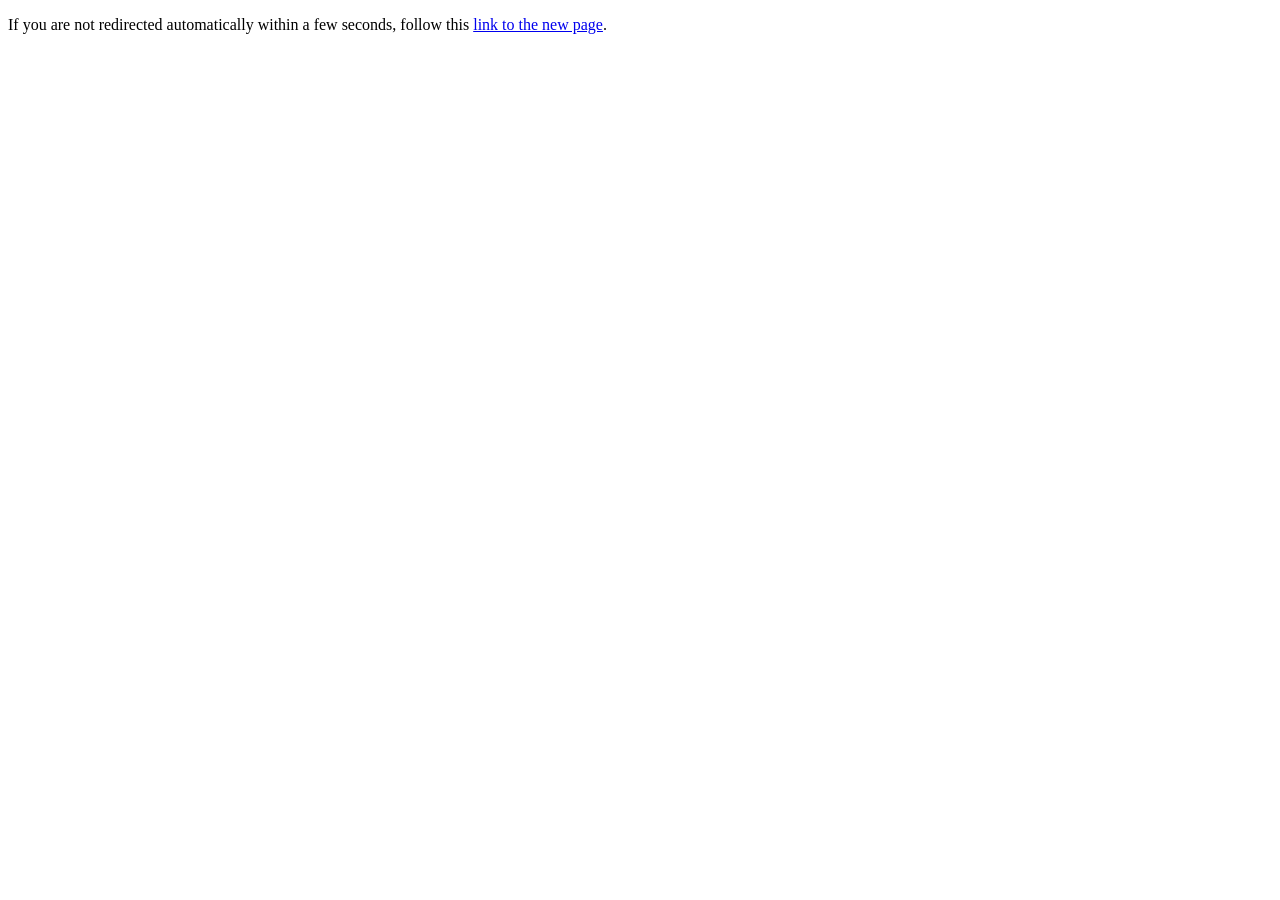
<file: cwm/index.html>
<!DOCTYPE html>
<html>
<head>
<title>Redirecting to Civil War Medicine Presentation...</title>
<!-- Google Tag Manager -->
<script>(function(w,d,s,l,i){w[l]=w[l]||[];w[l].push({'gtm.start':
new Date().getTime(),event:'gtm.js'});var f=d.getElementsByTagName(s)[0],
j=d.createElement(s),dl=l!='dataLayer'?'&l='+l:'';j.async=true;j.src=
'https://www.googletagmanager.com/gtm.js?id='+i+dl;f.parentNode.insertBefore(j,f);
})(window,document,'script','dataLayer','GTM-KDPFGSN7');</script>
<!-- End Google Tag Manager -->
<meta http-equiv="refresh" content="3.5; url=https://www.icloud.com/keynote/0c5RGtPEqB3OXnITJ15W-LyGQ#Civil_War_Medicine" />
</head>
<!-- Google tag (gtag.js) -->
<script async src="https://www.googletagmanager.com/gtag/js?id=G-KSB6DK8LGX"></script>
<script>
  window.dataLayer = window.dataLayer || [];
  function gtag(){dataLayer.push(arguments);}
  gtag('js', new Date());

  gtag('config', 'G-KSB6DK8LGX');
</script>
<body>
<!-- Google Tag Manager (noscript) -->
<noscript><iframe src="https://www.googletagmanager.com/ns.html?id=GTM-KDPFGSN7"
height="0" width="0" style="display:none;visibility:hidden"></iframe></noscript>
<!-- End Google Tag Manager (noscript) -->
<p>If you are not redirected automatically within a few seconds, follow this <a href="https://www.icloud.com/keynote/0c5RGtPEqB3OXnITJ15W-LyGQ#Civil_War_Medicine">link to the new page</a>.</p>
</body>
</html>
</file>
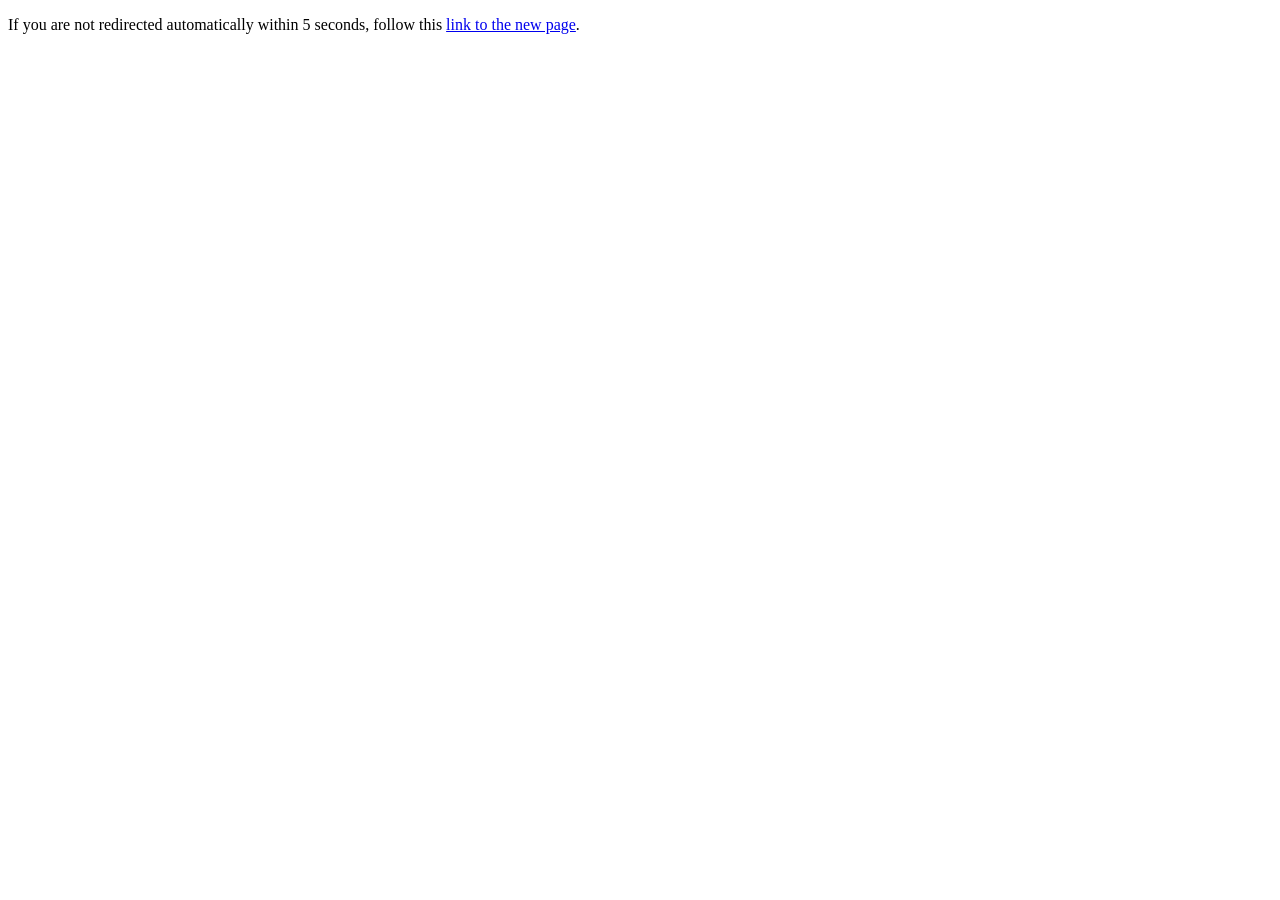
<file: documentary.html>
<!DOCTYPE html>
<html>
<head>
<title>Redirecting to Documentary...</title>
<!-- Google Tag Manager -->
<script>(function(w,d,s,l,i){w[l]=w[l]||[];w[l].push({'gtm.start':
new Date().getTime(),event:'gtm.js'});var f=d.getElementsByTagName(s)[0],
j=d.createElement(s),dl=l!='dataLayer'?'&l='+l:'';j.async=true;j.src=
'https://www.googletagmanager.com/gtm.js?id='+i+dl;f.parentNode.insertBefore(j,f);
})(window,document,'script','dataLayer','GTM-KDPFGSN7');</script>
<!-- End Google Tag Manager -->
<meta http-equiv="refresh" content="3.5; url=https://youtu.be/p6U0HMIkyR8" />
</head>
<!-- Google tag (gtag.js) -->
<script async src="https://www.googletagmanager.com/gtag/js?id=G-KSB6DK8LGX"></script>
<script>
  window.dataLayer = window.dataLayer || [];
  function gtag(){dataLayer.push(arguments);}
  gtag('js', new Date());

  gtag('config', 'G-KSB6DK8LGX');
</script>
<body>
<!-- Google Tag Manager (noscript) -->
<noscript><iframe src="https://www.googletagmanager.com/ns.html?id=GTM-KDPFGSN7"
height="0" width="0" style="display:none;visibility:hidden"></iframe></noscript>
<!-- End Google Tag Manager (noscript) -->
<p>If you are not redirected automatically within 5 seconds, follow this <a href="https://youtu.be/p6U0HMIkyR8">link to the new page</a>.</p>
</body>
</html>
</file>
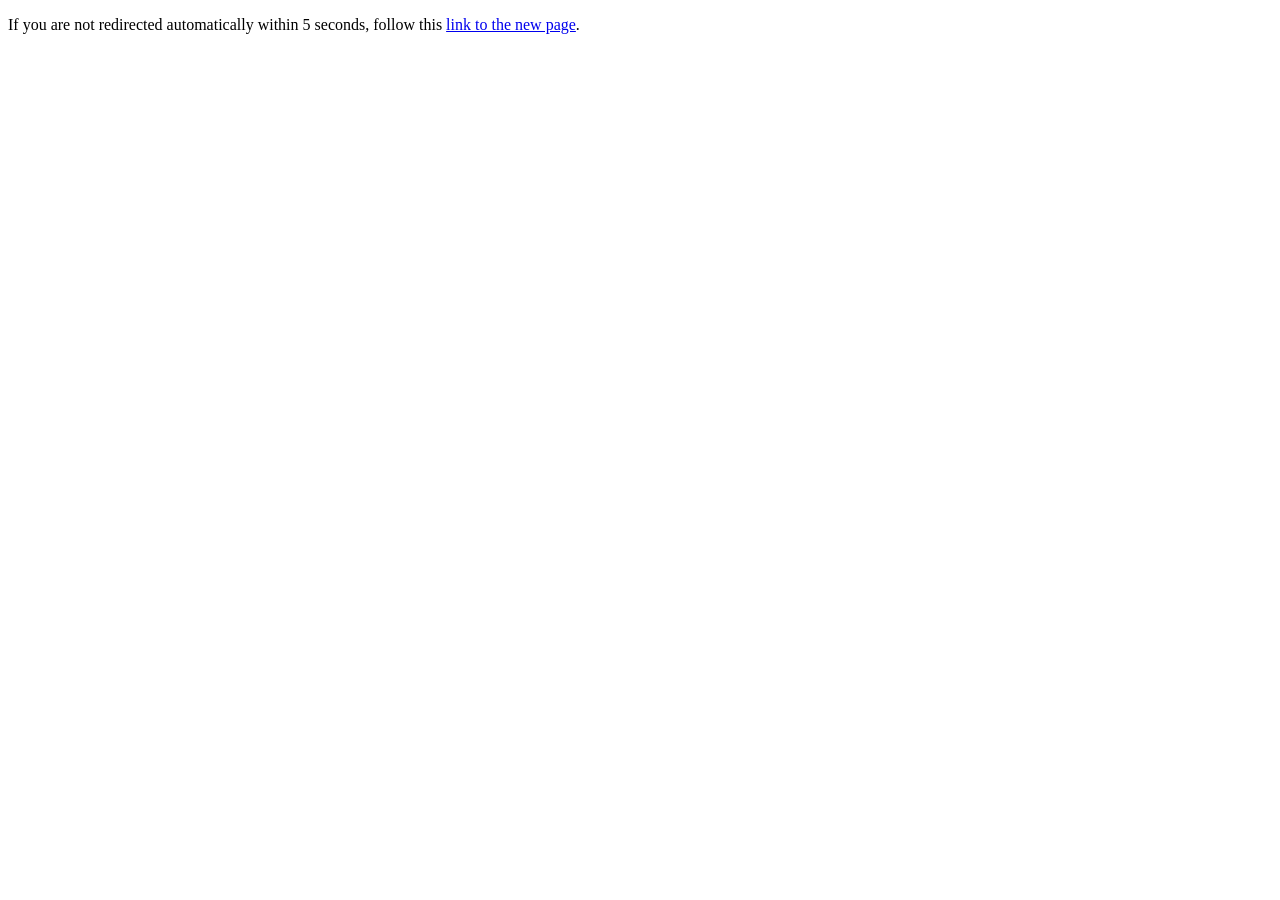
<file: hls.html>
<!DOCTYPE html>
<html>
<head>
<title>Redirecting...</title>
<!-- Google Tag Manager -->
<script>(function(w,d,s,l,i){w[l]=w[l]||[];w[l].push({'gtm.start':
new Date().getTime(),event:'gtm.js'});var f=d.getElementsByTagName(s)[0],
j=d.createElement(s),dl=l!='dataLayer'?'&l='+l:'';j.async=true;j.src=
'https://www.googletagmanager.com/gtm.js?id='+i+dl;f.parentNode.insertBefore(j,f);
})(window,document,'script','dataLayer','GTM-KDPFGSN7');</script>
<!-- End Google Tag Manager -->
<meta http-equiv="refresh" content="5; url=https://youtu.be/YcommXR0L_E" />
</head>
<!-- Google tag (gtag.js) -->
<script async src="https://www.googletagmanager.com/gtag/js?id=G-KSB6DK8LGX"></script>
<script>
  window.dataLayer = window.dataLayer || [];
  function gtag(){dataLayer.push(arguments);}
  gtag('js', new Date());

  gtag('config', 'G-KSB6DK8LGX');
</script>
<body>
<!-- Google Tag Manager (noscript) -->
<noscript><iframe src="https://www.googletagmanager.com/ns.html?id=GTM-KDPFGSN7"
height="0" width="0" style="display:none;visibility:hidden"></iframe></noscript>
<!-- End Google Tag Manager (noscript) -->
<p>If you are not redirected automatically within 5 seconds, follow this <a href="https://youtu.be/YcommXR0L_E">link to the new page</a>.</p>
</body>
</html>
</file>
